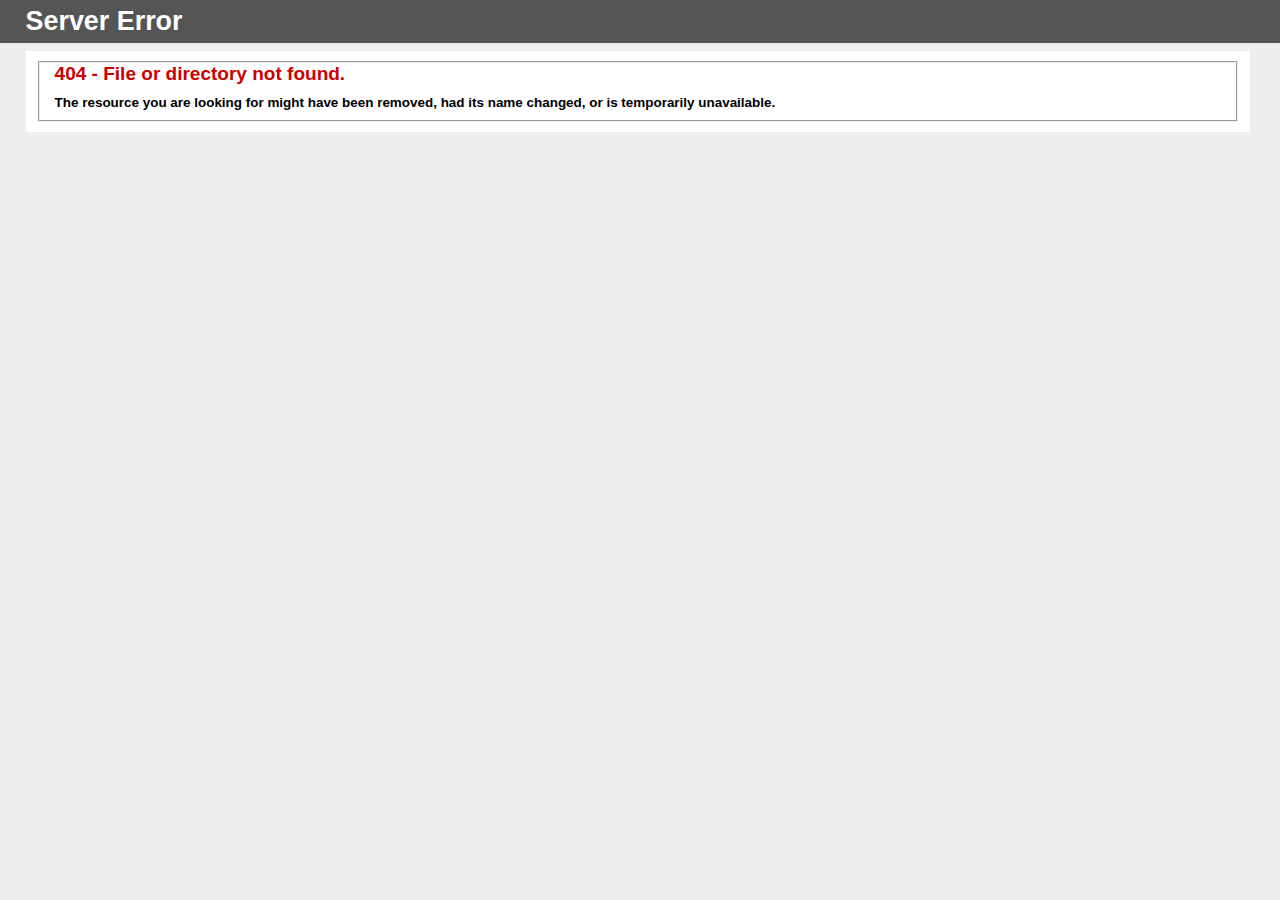
<file: assets/css/mCSB_buttons.html>
<!DOCTYPE html PUBLIC "-//W3C//DTD XHTML 1.0 Strict//EN" "http://www.w3.org/TR/xhtml1/DTD/xhtml1-strict.dtd">
<html xmlns="http://www.w3.org/1999/xhtml">
<head>
<meta http-equiv="Content-Type" content="text/html; charset=iso-8859-1"/>
<title>404 - File or directory not found.</title>
<style type="text/css">
<!--
body{margin:0;font-size:.7em;font-family:Verdana, Arial, Helvetica, sans-serif;background:#EEEEEE;}
fieldset{padding:0 15px 10px 15px;} 
h1{font-size:2.4em;margin:0;color:#FFF;}
h2{font-size:1.7em;margin:0;color:#CC0000;} 
h3{font-size:1.2em;margin:10px 0 0 0;color:#000000;} 
#header{width:96%;margin:0 0 0 0;padding:6px 2% 6px 2%;font-family:"trebuchet MS", Verdana, sans-serif;color:#FFF;
background-color:#555555;}
#content{margin:0 0 0 2%;position:relative;}
.content-container{background:#FFF;width:96%;margin-top:8px;padding:10px;position:relative;}
-->
</style>
</head>
<body>
<div id="header"><h1>Server Error</h1></div>
<div id="content">
 <div class="content-container"><fieldset>
  <h2>404 - File or directory not found.</h2>
  <h3>The resource you are looking for might have been removed, had its name changed, or is temporarily unavailable.</h3>
 </fieldset></div>
</div>
</body>
</html>
</file>
